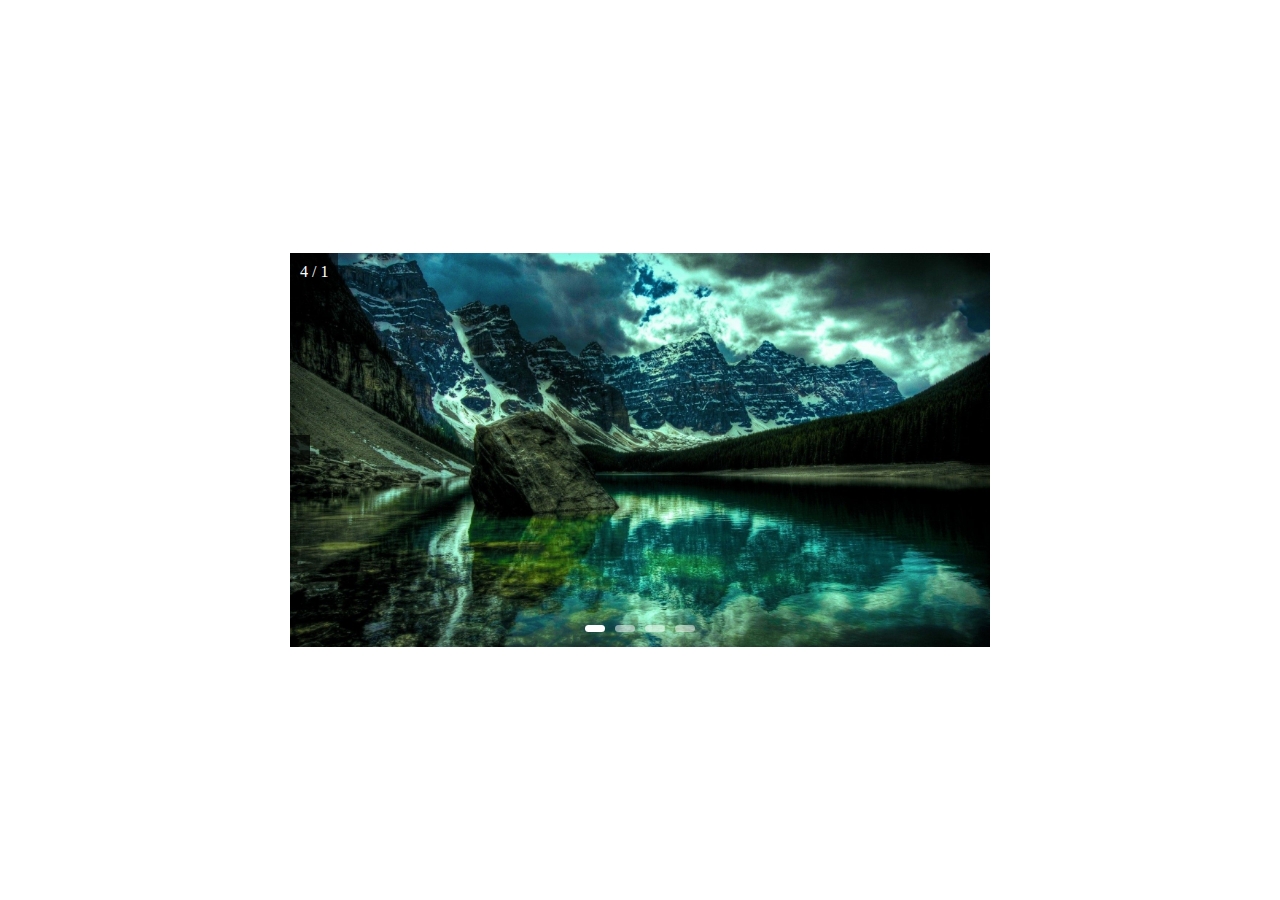
<file: slider/index.html>
<!DOCTYPE html>
<html lang="en">
  <head>
    <meta charset="UTF-8" />
    <meta http-equiv="X-UA-Compatible" content="IE=edge" />
    <meta name="viewport" content="width=device-width, initial-scale=1.0" />
    <title>Document</title>
    <link
      rel="stylesheet"
      href="https://cdnjs.cloudflare.com/ajax/libs/font-awesome/6.4.0/css/all.min.css"
      integrity="sha512-iecdLmaskl7CVkqkXNQ/ZH/XLlvWZOJyj7Yy7tcenmpD1ypASozpmT/E0iPtmFIB46ZmdtAc9eNBvH0H/ZpiBw=="
      crossorigin="anonymous"
      referrerpolicy="no-referrer"
    />
    <link rel="stylesheet" href="style/style.css" />
  </head>
  <body>
    <div class="container">
      <div class="slider">
        <img
          class="slider__img slider__img--active"
          src="style/images/1.jpg"
          alt=""
        />
        <img class="slider__img" src="style/images/3.jpg" alt="" />
        <img class="slider__img" src="style/images/4.jpg" alt="" />
        <img class="slider__img" src="style/images/2.jpg" alt="" />
      </div>
      <button class="slider__left">
        <i class="fa-solid fa-angle-left"></i>
      </button>
      <button class="slider__right">
        <i class="fa-solid fa-angle-right"></i>
      </button>
      <div class="slider__pagination">
        <span
          class="slider__pagination-item  slider__pagination-item--active"
        ></span>
        <span class="slider__pagination-item "></span>
        <span class="slider__pagination-item"></span>
        <span class="slider__pagination-item"></span>
      </div>
      <div class="counter-container">
        <span class="current-counter"></span> /
        <span class="total-counter">1</span>
      </div>
    </div>
    <script src="./js/index.js"></script>
  </body>
</html>
</file>
<file: slider/style/style.css>
body{
  margin: 0;
  padding: 0;
  min-height: 100vh;
  display: flex;
  align-items: center;
  justify-content: center;
}

*{
  box-sizing: border;
}

.container{
  max-width: 700px;
  margin: auto;
  position: relative;
}

.slider__img{
  width: 100%;
  display: 
  none;
}
.slider__img--active {
  display: block;
}

button{
  position: absolute;
  border: none;
  background-color: rgba(0, 0, 0, .7);
  padding: 15px 10px;
  font-size: 20px;
  color: white;
  cursor: pointer;
}

.slider__left{
  left: 0;
  top: 50%;
  transform: translateY(-50%);
}
.slider__right{
  right: 0;
  top: 50%;
  transform: translateY(-50%);
}

.counter-container{
  position: absolute;
  top: 0;
  left: 0;
  padding: 10px;
  background-color: rgba(0, 0, 0, .5);
  color: white;
}

.slider__pagination{
  position: absolute;
  left: 50%;
  transform: translateX(-50%);
  bottom: 15px;
  display: flex;
  align-items: center;
  gap: 10px;
}

.slider__pagination-item{
  background-color: rgba(255 255 255 / .5);
  width: 20px;
  height:7px;
  border-radius: 5px;
  cursor: pointer;
}

.slider__pagination-item--active{
  background-color: white;
}
</file>
